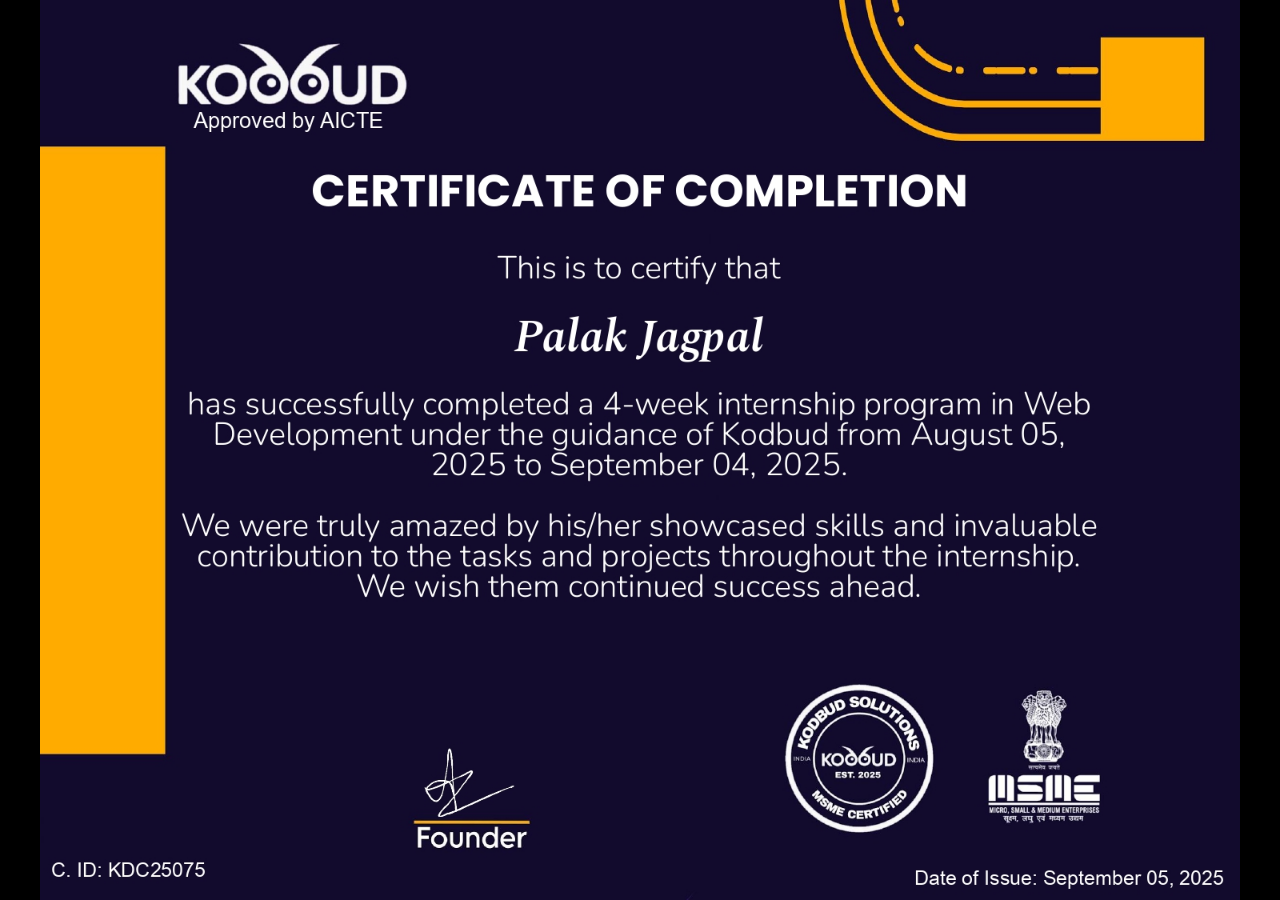
<file: certifcate_palak.html>
<!DOCTYPE html>
<html lang="en">
<head>
    <meta name="viewport" content="width=device-width, initial-scale=1.0">
    <meta charset="UTF-8">
    <title>Certificate</title>
    <style>
        * {
            margin: 0;
            padding: 0;
        }

        html, body {
            width: 100%;
            height: 100%;
        }

        body {
            background: #000; 
        }
        img {
            width: 100%;
            height: 100%;
            object-fit: contain; 
            display: block;
        }
    </style>
</head>
<body>

    <img src="Certificate.jpg" alt="KodBud Certificate">

</body>
</html>
</file>
